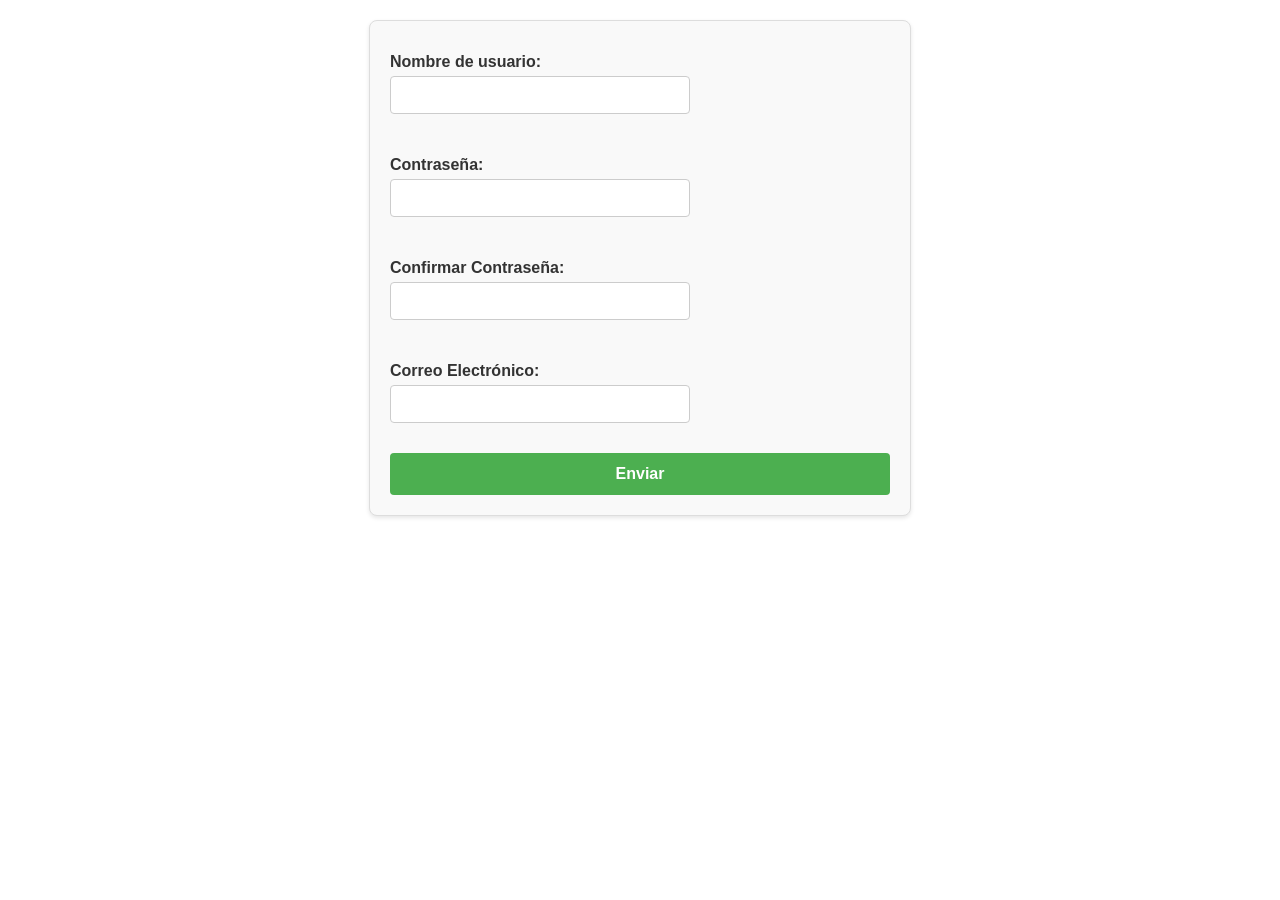
<file: index.html>
<!DOCTYPE html>
<html lang="es">

<head>
    <meta charset="UTF-8">
    <title>Formulario de Registro</title>
    <link rel="stylesheet" href="styles.css">
</head>

<body>

    <form id="registroForm">

        <div>
            <label for="name">Nombre de usuario:</label>
            <input type="text" id="name" name="name" required>
            <span id="nameError" class="error-message">Mínimo 6 caracteres, sin caracteres especiales.</span>
        </div>

        <div>
            <label for="password">Contraseña:</label>
            <input type="password" id="password" name="password" required>
            <span id="passwordError" class="error-message">Mínimo 8 caracteres, 1 mayúscula, 1 minúscula y 1
                número.</span>
        </div>

        <div>
            <label for="confirmPassword">Confirmar Contraseña:</label>
            <input type="password" id="confirmPassword" name="confirmPassword" required>
            <span id="confirmPasswordError" class="error-message">Las contraseñas no coinciden.</span>
        </div>

        <div>
            <label for="email">Correo Electrónico:</label>
            <input type="email" id="email" name="email" required>
            <span id="emailError" class="error-message">Ingrese un correo electrónico válido.</span>
        </div>

        <button type="submit" id="submitButton" disabled>Enviar</button>
    </form>

    <script>
        const nameInput = document.getElementById('name');
        const nameError = document.getElementById('nameError');
        const passwordInput = document.getElementById('password');
        const passwordError = document.getElementById('passwordError');
        const confirmPasswordInput = document.getElementById('confirmPassword');
        const confirmPasswordError = document.getElementById('confirmPasswordError');
        const emailInput = document.getElementById('email');
        const emailError = document.getElementById('emailError');
        const submitBtn = document.getElementById('submitButton');
        const form = document.getElementById('registroForm');

        const regexNombre = /^[a-zA-Z0-9]{6,}$/;
        const regexPassword = /^(?=.*[a-z])(?=.*[A-Z])(?=.*\d)[a-zA-Z\d]{8,}$/;
        const regexEmail = /^[^\s@]+@[^\s@]+\.[^\s@]+$/;

        function checkFormValidity() {
            const isNameValid = regexNombre.test(nameInput.value);
            const isEmailValid = regexEmail.test(emailInput.value);
            const isPasswordValid = regexPassword.test(passwordInput.value);
            const isConfirmValid = (confirmPasswordInput.value === passwordInput.value) && confirmPasswordInput.value !== '';

            if (isNameValid && isEmailValid && isPasswordValid && isConfirmValid) {
                submitBtn.disabled = false;
            } else {
                submitBtn.disabled = true;
            }
        }

        nameInput.addEventListener('input', function () {
            if (regexNombre.test(nameInput.value)) {
                nameInput.classList.replace('invalid', 'valid') || nameInput.classList.add('valid');
                nameError.style.display = 'none';
            } else {
                nameInput.classList.replace('valid', 'invalid') || nameInput.classList.add('invalid');
                nameError.style.display = 'block';
            }
            checkFormValidity();
        });

        emailInput.addEventListener('input', function () {
            if (regexEmail.test(emailInput.value)) {
                emailInput.classList.replace('invalid', 'valid') || emailInput.classList.add('valid');
                emailError.style.display = 'none';
            } else {
                emailInput.classList.replace('valid', 'invalid') || emailInput.classList.add('invalid');
                emailError.style.display = 'block';
            }
            checkFormValidity();
        });

        passwordInput.addEventListener('input', function () {
            if (regexPassword.test(passwordInput.value)) {
                passwordInput.classList.replace('invalid', 'valid') || passwordInput.classList.add('valid');
                passwordError.style.display = 'none';
            } else {
                passwordInput.classList.replace('valid', 'invalid') || passwordInput.classList.add('invalid');
                passwordError.style.display = 'block';
            }
            if (confirmPasswordInput.value !== '') {
                confirmPasswordInput.dispatchEvent(new Event('input'));
            }
            checkFormValidity();
        });

        confirmPasswordInput.addEventListener('input', function () {
            if (confirmPasswordInput.value === passwordInput.value && confirmPasswordInput.value !== '') {
                confirmPasswordInput.classList.replace('invalid', 'valid') || confirmPasswordInput.classList.add('valid');
                confirmPasswordError.style.display = 'none';
            } else {
                confirmPasswordInput.classList.replace('valid', 'invalid') || confirmPasswordInput.classList.add('invalid');
                confirmPasswordError.style.display = 'block';
            }
            checkFormValidity();
        });

        nameInput.addEventListener('blur', function () {
            if (regexNombre.test(nameInput.value)) {
                console.log("Verificando usuario en BD...");
                setTimeout(() => {
                    if (nameInput.value === 'admin123') {
                        alert("Nombre de usuario no disponible");
                    } else {
                        console.log("Nombre de usuario disponible");
                    }
                }, 1000);
            }
        });

        emailInput.addEventListener('blur', function () {
            if (regexEmail.test(emailInput.value)) {
                setTimeout(() => {
                    if (emailInput.value === 'mail@cristian.com') {
                        alert("Correo electrónico no disponible");
                    } else {
                        console.log("Correo electrónico disponible");
                    }
                }, 1000);
            }
        });

        form.addEventListener('submit', function (e) {
            e.preventDefault();
            alert("¡Éxito! Todos los campos son válidos y el formulario ha sido enviado.");
        });

    </script>
</body>

</html>
</file>
<file: styles.css>
form {
    max-width: 500px;
    margin: 20px auto;
    padding: 20px;
    background-color: #f9f9f9;
    border: 1px solid #ddd;
    border-radius: 8px;
    box-shadow: 0 2px 4px rgba(0, 0, 0, 0.1);
    font-family: Arial, sans-serif;
}

.valid {
    border: 2px solid green;
    outline: none;
}

.invalid {
    border: 2px solid red;
    outline: none;
}

.error-message {
    color: red;
    font-size: 0.8em;
    display: none;
    margin-top: 5px;
}

div {
    margin-bottom: 15px;
    display: flex;
    flex-direction: column;
    max-width: 300px;
}


label {
    display: block;
    margin-top: 12px;
    margin-bottom: 5px;
    font-weight: bold;
    color: #333;
}

input[type="text"],
input[type="email"],
input[type="password"],
input[type="date"],
input[type="number"],
textarea,
select {
    width: 100%;
    padding: 10px;
    margin-bottom: 15px;
    border: 1px solid #ccc;
    border-radius: 4px;
    box-sizing: border-box;
    font-size: 14px;
    font-family: Arial, sans-serif;
}

input[type="text"]:focus,
input[type="email"]:focus,
input[type="password"]:focus,
input[type="date"]:focus,
input[type="number"]:focus,
textarea:focus,
select:focus {
    outline: none;
    border-color: #4CAF50;
    box-shadow: 0 0 5px rgba(76, 175, 80, 0.3);
}

textarea {
    resize: vertical;
    min-height: 120px;
}

button {
    width: 100%;
    padding: 12px;
    background-color: #4CAF50;
    color: white;
    border: none;
    border-radius: 4px;
    font-size: 16px;
    font-weight: bold;
    cursor: pointer;
    transition: background-color 0.3s;
}

button:hover {
    background-color: #45a049;
}

button:active {
    background-color: #3d8b40;
}
</file>
